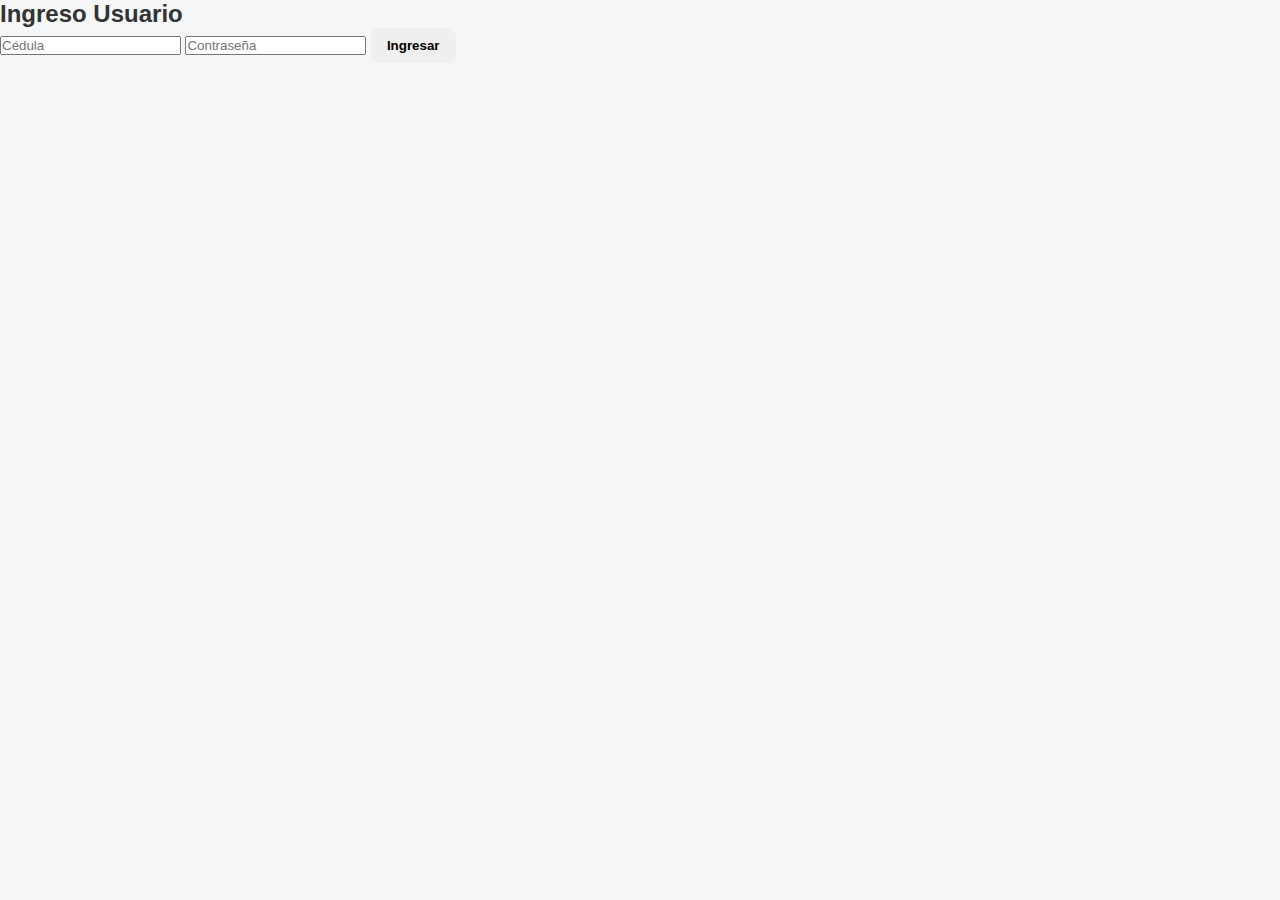
<file: login.html>
<!DOCTYPE html>
<html lang="es">
<head>
  <meta charset="UTF-8">
  <title>Login Usuario</title>
  <link rel="stylesheet" href="styles.css">
</head>
<body>

<h2>Ingreso Usuario</h2>

<input id="user" placeholder="Cédula">
<input id="pass" type="password" placeholder="Contraseña">
<button onclick="loginUsuario()">Ingresar</button>

<script src="app.js"></script>
</body>
</html>
</file>
<file: styles.css>
/* =========================
   RESET & BASE
========================= */
* {
    box-sizing: border-box;
    margin: 0;
    padding: 0;
    font-family: 'Segoe UI', Tahoma, sans-serif;
}

body {
    background: #f4f6f8;
    color: #333;
    min-height: 100vh;
}

a {
    text-decoration: none;
}

/* =========================
   HEADERS / TOP BAR
========================= */
header,
.topbar,
.top-bar {
    background: linear-gradient(135deg, #1f2933, #111827);
    color: white;
    padding: 16px 24px;
    display: flex;
    align-items: center;
    justify-content: space-between;
}

header h1,
header h2 {
    font-size: 20px;
    font-weight: 600;
}

/* =========================
   CONTAINER
========================= */
.container {
    max-width: 1100px;
    margin: 30px auto;
    padding: 0 16px;
}

/* =========================
   CARDS
========================= */
.card {
    background: white;
    border-radius: 12px;
    padding: 20px;
    margin-bottom: 24px;
    box-shadow: 0 6px 18px rgba(0,0,0,0.06);
}

.card h2,
.card h3 {
    margin-bottom: 14px;
    color: #1f2933;
}

.card-header {
    display: flex;
    justify-content: space-between;
    align-items: center;
}

/* =========================
   CENTER
========================= */
.center {
    display: flex;
    flex-direction: column;
    align-items: center;
    gap: 12px;
    text-align: center;
}

/* =========================
   BUTTONS
========================= */
button,
.btn,
.btn-primary,
.btn-secondary,
.btn-secundario {
    border: none;
    padding: 10px 16px;
    border-radius: 8px;
    cursor: pointer;
    font-weight: 600;
    transition: all .2s ease;
}

.btn,
.btn-primary {
    background: #2563eb;
    color: white;
}

.btn-secondary,
.btn-secundario {
    background: #e5e7eb;
    color: #111827;
}

button:hover,
.btn:hover {
    opacity: 0.9;
    transform: translateY(-1px);
}

.full {
    width: 100%;
}

/* =========================
   INPUTS
========================= */
input[type="text"],
input[type="file"] {
    width: 100%;
    padding: 10px 12px;
    border-radius: 8px;
    border: 1px solid #d1d5db;
    margin-bottom: 10px;
}

/* =========================
   STATUS & ALERTS
========================= */
.mensaje {
    margin: 12px 0;
    font-weight: 600;
    color: #dc2626;
}

.alerta {
    display: none;
    margin: 12px 0;
    padding: 10px;
    border-radius: 8px;
    background: #fde68a;
    color: #92400e;
    font-weight: 600;
}

.status {
    margin-top: 10px;
    font-weight: 600;
    color: #2563eb;
}

.hint {
    font-size: 13px;
    color: #6b7280;
    margin-bottom: 10px;
}

/* =========================
   TABLES
========================= */
.table-wrapper {
    overflow-x: auto;
}

table {
    width: 100%;
    border-collapse: collapse;
    margin-top: 10px;
}

thead {
    background: #1f2933;
    color: white;
}

th,
td {
    padding: 10px 12px;
    text-align: left;
    font-size: 14px;
}

tbody tr:nth-child(even) {
    background: #f9fafb;
}

/* =========================
   PRODUCTOS GRID
========================= */
.productos-grid {
    display: grid;
    grid-template-columns: repeat(auto-fill, minmax(180px, 1fr));
    gap: 16px;
}

.producto-card {
    background: #f9fafb;
    border-radius: 10px;
    padding: 12px;
    text-align: center;
    box-shadow: 0 4px 10px rgba(0,0,0,0.05);
}

.producto-card img {
    max-width: 100%;
    height: 120px;
    object-fit: contain;
    margin-bottom: 8px;
}

.producto-card h4 {
    margin-bottom: 6px;
}

.producto-card p {
    font-weight: 600;
    margin-bottom: 8px;
}

/* =========================
   CARRITO
========================= */
.carrito-lista {
    list-style: none;
    margin-bottom: 12px;
}

.carrito-lista li {
    display: flex;
    justify-content: space-between;
    padding: 6px 0;
    border-bottom: 1px solid #e5e7eb;
}

/* =========================
   USUARIO CARD
========================= */
.usuario-card {
    display: flex;
    flex-direction: column;
    gap: 6px;
}

.cedis {
    font-size: 14px;
    color: #6b7280;
}

/* =========================
   INDEX
========================= */
body.center {
    justify-content: center;
}

body.center h1 {
    margin-bottom: 20px;
}

/* =========================
   RESPONSIVE
========================= */
@media (max-width: 600px) {
    header h1,
    header h2 {
        font-size: 16px;
    }

    th,
    td {
        font-size: 12px;
    }
}
</file>
